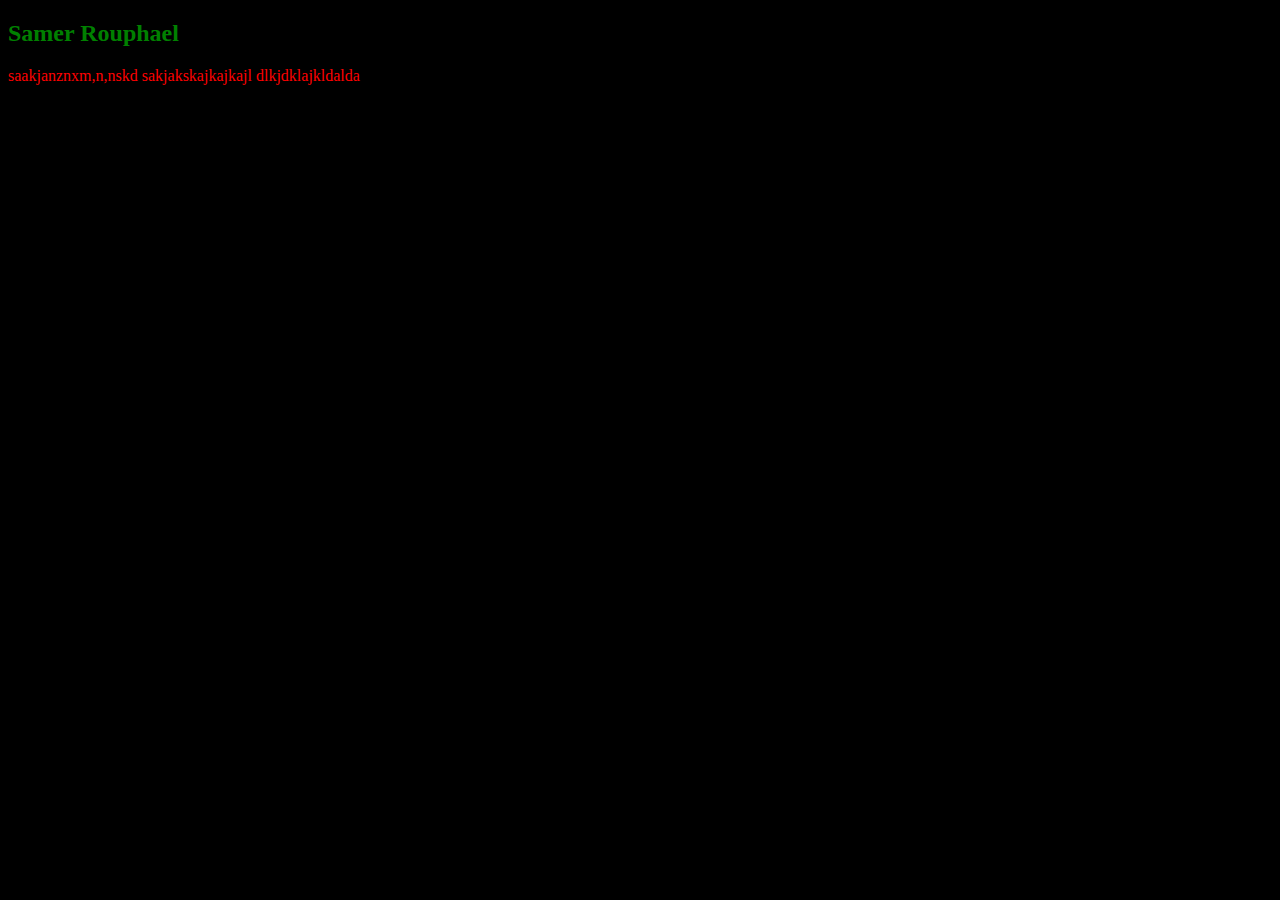
<file: CSS_Task/Task/index.html>
<!DOCTYPE html>
<html>
    <head>
        <style>
            h2 { color:green} 
            p   { color:red}   
            body { background-color:black}       
            </style>
    </head>
    <Body>
    <H2> Samer Rouphael </H2>
    <p>
        saakjanznxm,n,nskd
        sakjakskajkajkajl
        dlkjdklajkldalda
    </p>
    </Body>
</html>
</file>
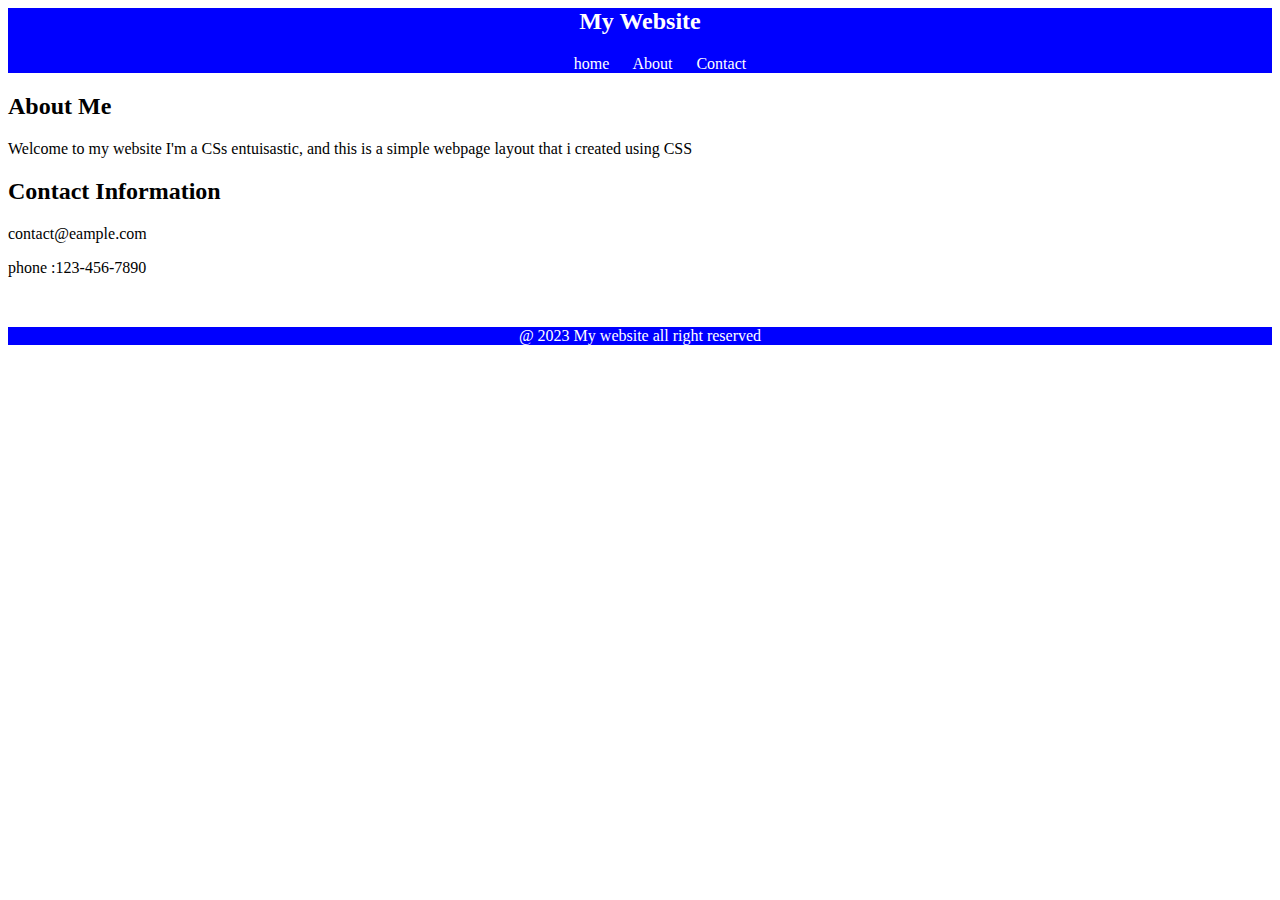
<file: CSS_Task/Task2/index.html>
<html>

<head>
    <link rel="stylesheet" href="style.css">
    
 
 
    
    
</head>

<body>
    <header> 
    <h2> My Website</h2>
    <ul>
      <p>  home 

         About
         Contact </p>
    </ul>
</header>
    
    <h2>About Me</h2>
    <p> Welcome to my website I'm a CSs entuisastic, and this is a simple webpage layout that i created using CSS</p>
    <h2>Contact Information</h2>
    <p><a href="mailtocontact@example.com>"contact@example.com></a>contact@eample.com</p>
    <a hreh="tel=123-456-7890"></a> phone :123-456-7890
   <Footer>
     @ 2023 My website all right reserved 
    </Footer>
</body>
</html>
</file>
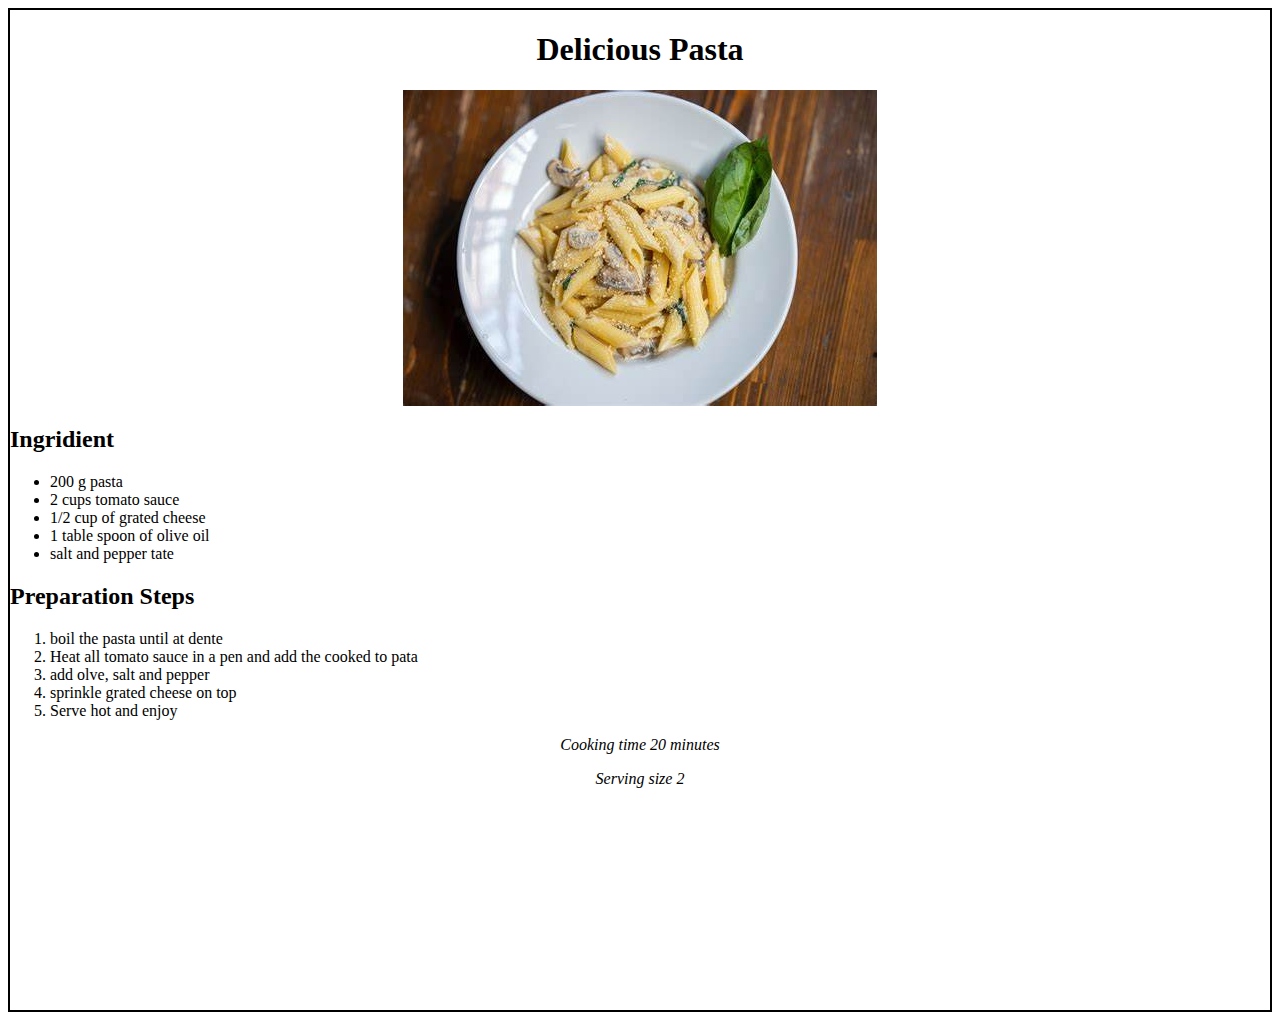
<file: CSS_Task/task_3/index.html>
<html>
<head>
    <link rel="stylesheet" href="style.css">
</head>
<body>
    <div id="box1">
        <div id="box2">
<h1> Delicious Pasta </h1>
<img src="pasta.jpg" alt="pasta figure" class="src">
        </div>
<h2>Ingridient</h2>
<ul>
    <li>200 g pasta         </li>
    <li> 2 cups tomato sauce</li>
    <li>1/2 cup of grated cheese</li>
    <li> 1 table spoon of olive oil</li>
    <li> salt and pepper tate</li>
</ul>

<h2>Preparation Steps</h2>
<ol>
    <li> boil the pasta until at dente</li>
    <li>Heat all tomato sauce in a pen and add the cooked to pata</li>
    <li> add olve, salt and pepper</li>
    <li> sprinkle grated cheese on top</li>
    <li> Serve hot and enjoy</li>
</ol>
<div id="box3">
<p> Cooking time 20 minutes </p>
<p>Serving size 2 </p>
</div>

</div>
</body>



</html>
</file>
<file: CSS_Task/Task2/style.css>
header { color:rgb(255, 255, 255)} 
 Header{background-color: blue;}
 header {text-align: center;}
 ul{word-spacing: 20px;}
  
 Footer{color: white;}
 Footer{background-color: blue;}
 footer {text-align: center;}
 footer{margin-top: 50px;}
</file>
<file: CSS_Task/task_3/style.css>
#box1{ border: 2px solid;
    width: 100 px;
    height: 1000px;
    
   }
   
#box2{text-align: center;}
#box3{text-align: center;
font-style:italic ;}
</file>
